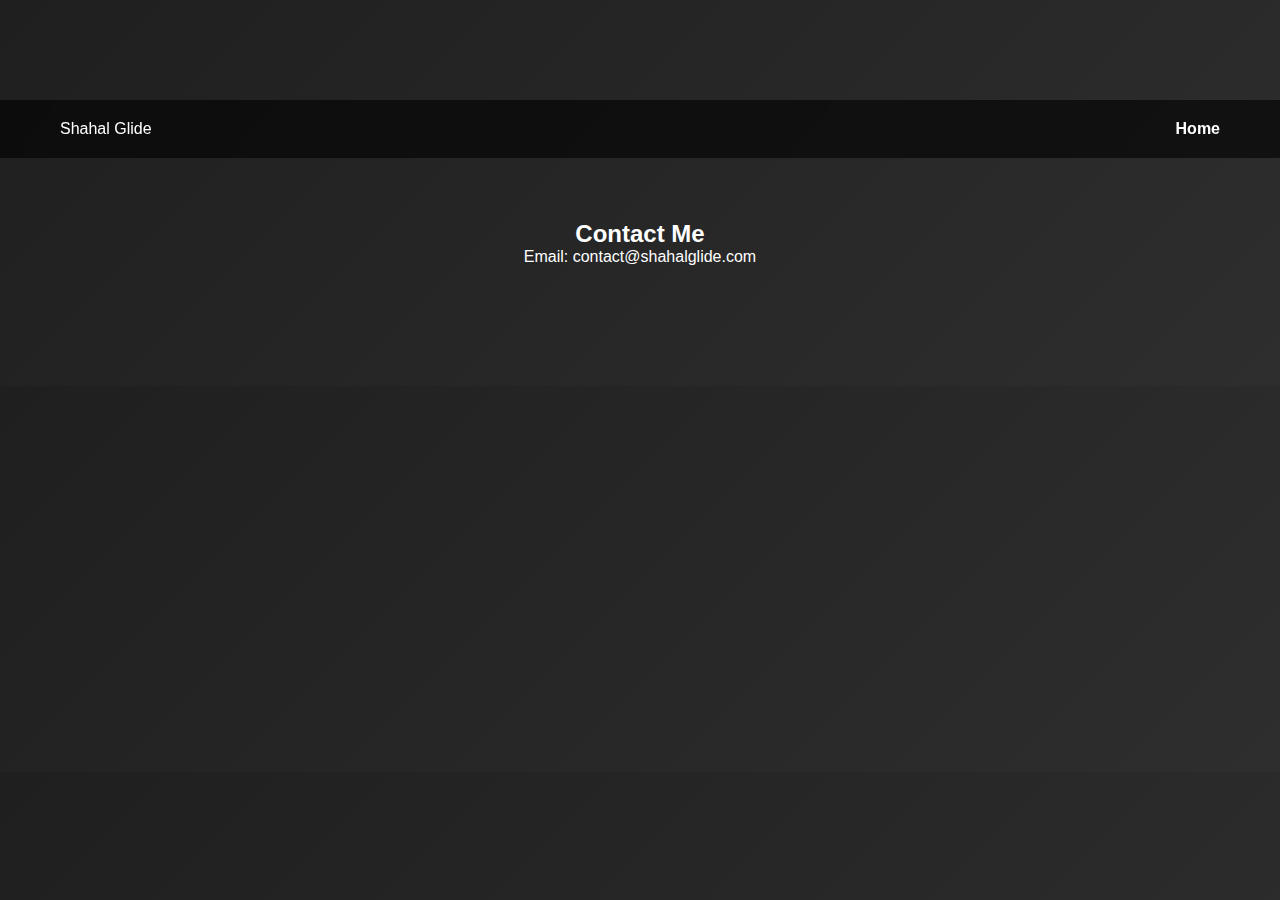
<file: contact.html>
<!DOCTYPE html>
<html>
<head>
  <title>Contact - Shahal Glide</title>
  <link rel="stylesheet" href="css/style.css">
</head>
<body>

<header>
  <div class="logo">Shahal Glide</div>
  <nav>
    <a href="index.html">Home</a>
  </nav>
</header>

<section class="about" style="margin-top:100px;">
  <h2>Contact Me</h2>
  <p>Email: contact@shahalglide.com</p>
</section>

</body>
</html>
</file>
<file: css/style.css>
* {
  margin: 0;
  padding: 0;
  box-sizing: border-box;
  font-family: 'Segoe UI', sans-serif;
}

body {
  background: linear-gradient(135deg, #1f1f1f, #2e2e2e);
  color: white;
}

header {
  display: flex;
  justify-content: space-between;
  padding: 20px 60px;
  position: fixed;
  width: 100%;
  background: rgba(0,0,0,0.6);
  backdrop-filter: blur(10px);
}

header a {
  color: white;
  text-decoration: none;
  font-weight: bold;
}

.hero {
  height: 100vh;
  background: url("../assets/images/hero.jpg") center/cover no-repeat;
  display: flex;
  align-items: center;
  justify-content: center;
  text-align: center;
}

.hero h1 {
  font-size: 60px;
}

.hero p {
  margin-top: 15px;
  font-size: 20px;
  color: #ddd;
}

.about {
  padding: 120px 80px;
  text-align: center;
}

.cards {
  display: flex;
  justify-content: center;
  gap: 30px;
  padding: 80px;
  flex-wrap: wrap;
}

.card {
  width: 300px;
  background: #2b2b2b;
  border-radius: 15px;
  overflow: hidden;
  cursor: pointer;
  transition: transform 0.3s ease;
}

.card:hover {
  transform: translateY(-10px);
}

.card img {
  width: 100%;
  height: 200px;
  object-fit: cover;
}

.card h3 {
  padding: 15px;
}

.card p {
  padding: 0 15px 20px;
  color: #aaa;
}

footer {
  text-align: center;
  padding: 30px;
  background: black;
}
</file>
